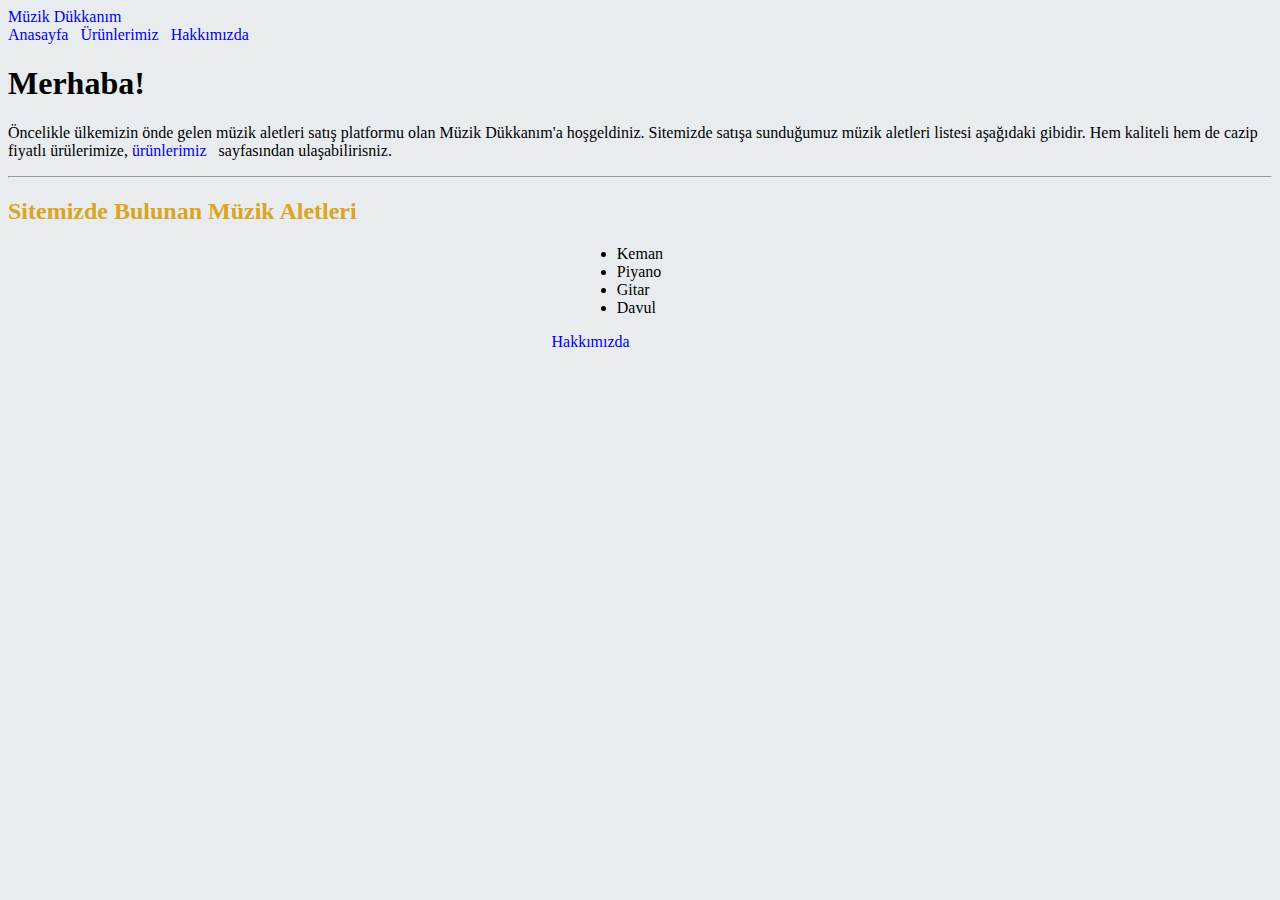
<file: index.html>
<!doctype html>
<html lang="en">

<head>
    <!-- Required meta tags -->
    <meta charset="utf-8">
    <meta name="viewport" content="width=device-width, initial-scale=1, shrink-to-fit=no">

    <!-- Bootstrap CSS -->
    <link rel="stylesheet" href="https://cdn.jsdelivr.net/npm/bootstrap@4.6.0/dist/css/bootstrap.min.css"
        integrity="sha384-B0vP5xmATw1+K9KRQjQERJvTumQW0nPEzvF6L/Z6nronJ3oUOFUFpCjEUQouq2+l" crossorigin="anonymous">
    <link rel="stylesheet" href="style.css">

    <title>Müzik Dükkanım-2</title>
</head>

<body>
    <header>
        <nav class="row p-3 bg-secondary ">
            <div class="col-sm-2 text-center">
                <a class="text-danger" href="index.html">Müzik Dükkanım</a>
            </div>
            <div class="col-sm-10">
                <a class="pr-2 text-white" href="index.html">Anasayfa</a>
                <a class="pr-2 text-white" href="urunlerimiz.html">Ürünlerimiz</a>
                <a class="pr-2 text-white" href="hakkimizda.html">Hakkımızda</a>
            </div>
        </nav>
    </header>
    <main class="container">

        <div class="jumbotron">
            <h1 class="display-4 text-danger text-center">Merhaba!</h1>
            <p class="lead">Öncelikle ülkemizin önde gelen müzik aletleri satış platformu olan Müzik Dükkanım'a hoşgeldiniz. Sitemizde satışa sunduğumuz müzik aletleri listesi aşağıdaki gibidir. Hem kaliteli hem de cazip fiyatlı ürülerimize, <a href="urunlerimiz.html">ürünlerimiz</a> sayfasından ulaşabilirisniz.</p>
            <hr class="my-4">
            <h2 class="text-center">Sitemizde Bulunan Müzik Aletleri</h2>
            <div class="list">
             <ul>
                <li>Keman</li>
                <li>Piyano</li>
                <li>Gitar</li>
                <li>Davul</li>
             </ul>
            </div>
            <a class="btn btn-primary btn-lg" href="hakkimizda.html" role="button">Hakkımızda</a>
        </div>

    </main>

    <!-- Optional JavaScript; choose one of the two! -->

    <!-- Option 1: jQuery and Bootstrap Bundle (includes Popper) -->
    <script src="https://code.jquery.com/jquery-3.5.1.slim.min.js"
        integrity="sha384-DfXdz2htPH0lsSSs5nCTpuj/zy4C+OGpamoFVy38MVBnE+IbbVYUew+OrCXaRkfj"
        crossorigin="anonymous"></script>
    <script src="https://cdn.jsdelivr.net/npm/bootstrap@4.6.0/dist/js/bootstrap.bundle.min.js"
        integrity="sha384-Piv4xVNRyMGpqkS2by6br4gNJ7DXjqk09RmUpJ8jgGtD7zP9yug3goQfGII0yAns"
        crossorigin="anonymous"></script>

    <!-- Option 2: Separate Popper and Bootstrap JS -->
    <!--
    <script src="https://code.jquery.com/jquery-3.5.1.slim.min.js" integrity="sha384-DfXdz2htPH0lsSSs5nCTpuj/zy4C+OGpamoFVy38MVBnE+IbbVYUew+OrCXaRkfj" crossorigin="anonymous"></script>
    <script src="https://cdn.jsdelivr.net/npm/popper.js@1.16.1/dist/umd/popper.min.js" integrity="sha384-9/reFTGAW83EW2RDu2S0VKaIzap3H66lZH81PoYlFhbGU+6BZp6G7niu735Sk7lN" crossorigin="anonymous"></script>
    <script src="https://cdn.jsdelivr.net/npm/bootstrap@4.6.0/dist/js/bootstrap.min.js" integrity="sha384-+YQ4JLhjyBLPDQt//I+STsc9iw4uQqACwlvpslubQzn4u2UU2UFM80nGisd026JF" crossorigin="anonymous"></script>
    -->
</body>

</html>
</file>
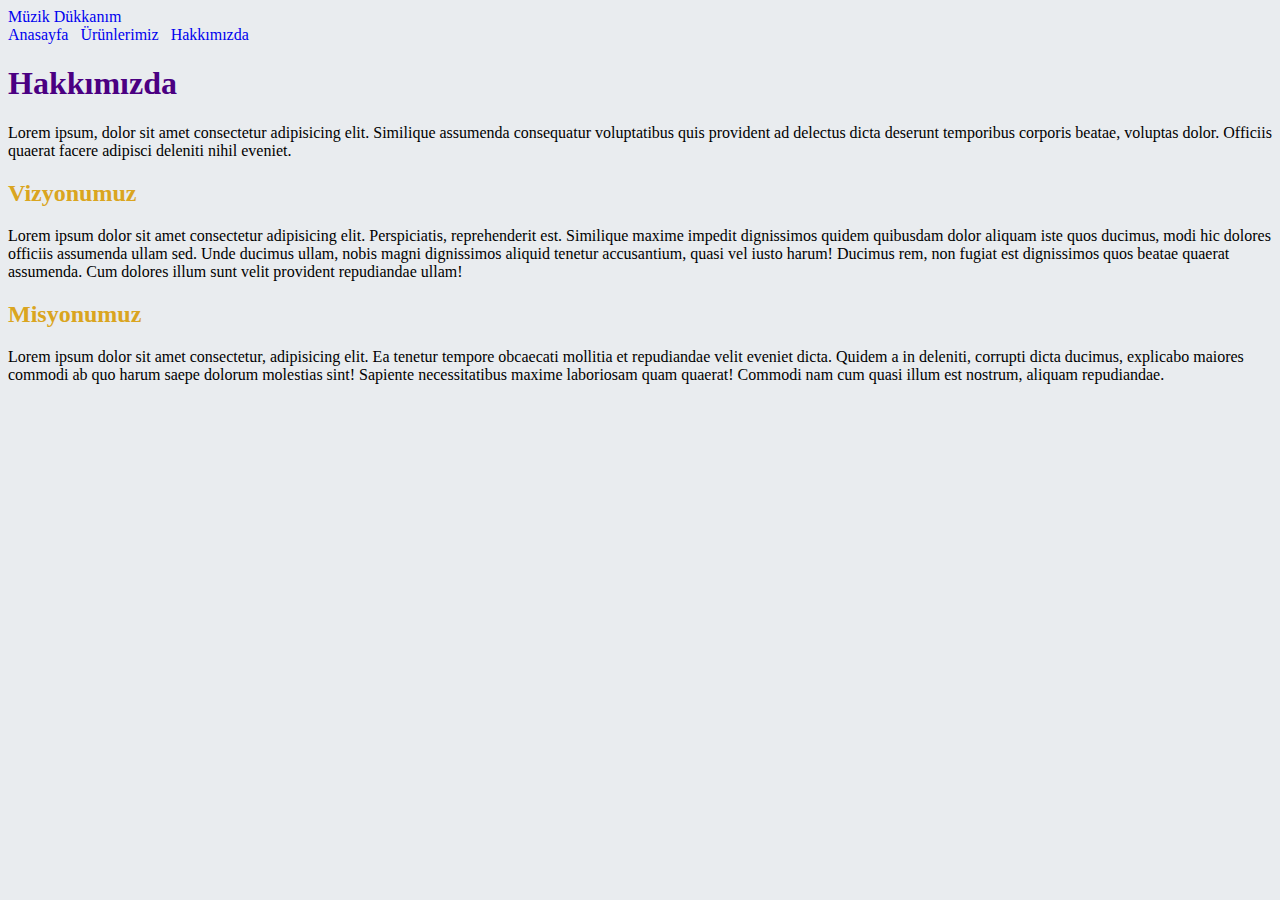
<file: hakkimizda.html>
<!doctype html>
<html lang="en">
  <head>
    <!-- Required meta tags -->
    <meta charset="utf-8">
    <meta name="viewport" content="width=device-width, initial-scale=1">

    <!-- Bootstrap CSS -->
    <link href="https://cdn.jsdelivr.net/npm/bootstrap@5.1.2/dist/css/bootstrap.min.css" rel="stylesheet" integrity="sha384-uWxY/CJNBR+1zjPWmfnSnVxwRheevXITnMqoEIeG1LJrdI0GlVs/9cVSyPYXdcSF" crossorigin="anonymous">
    <link rel="stylesheet" href="style.css">

    <title>Hakkımızda</title>
  </head>
  <body>
    <header>
      <nav class="row p-3 bg-secondary ">
          <div class="col-sm-2 text-center">
              <a class="text-danger" href="index.html">Müzik Dükkanım</a>
          </div>
          <div class="col-sm-10">
              <a class="pr-2 text-white" href="index.html">Anasayfa</a>
              <a class="pr-2 text-white" href="urunlerimiz.html">Ürünlerimiz</a>
              <a class="pr-2 text-white" href="hakkimizda.html">Hakkımızda</a>
          </div>
      </nav>
  </header>
    <main>
      <div class="card text-dark bg-light m-3" style="max-width: 100%;">
        <h1 class="card-header text-center display-4 hakkimizda">Hakkımızda</h1>
        <p class="m-3">Lorem ipsum, dolor sit amet consectetur adipisicing elit. Similique assumenda consequatur voluptatibus quis provident ad delectus dicta deserunt temporibus corporis beatae, voluptas dolor. Officiis quaerat facere adipisci deleniti nihil eveniet.</p>
        <div class="card-body">
          <h2 class="text-start">Vizyonumuz</h2>
          <p class="card-text">Lorem ipsum dolor sit amet consectetur adipisicing elit. Perspiciatis, reprehenderit est. Similique maxime impedit dignissimos quidem quibusdam dolor aliquam iste quos ducimus, modi hic dolores officiis assumenda ullam sed. Unde ducimus ullam, nobis magni dignissimos aliquid tenetur accusantium, quasi vel iusto harum! Ducimus rem, non fugiat est dignissimos quos beatae quaerat assumenda. Cum dolores illum sunt velit provident repudiandae ullam!</p>
          <h2 class="text-start">Misyonumuz</h2>
    <p class="card-text">Lorem ipsum dolor sit amet consectetur, adipisicing elit. Ea tenetur tempore obcaecati mollitia et repudiandae velit eveniet dicta. Quidem a in deleniti, corrupti dicta ducimus, explicabo maiores commodi ab quo harum saepe dolorum molestias sint! Sapiente necessitatibus maxime laboriosam quam quaerat! Commodi nam cum quasi illum est nostrum, aliquam repudiandae.</p>
        </div>
    </main>

    <!-- Optional JavaScript; choose one of the two! -->

    <!-- Option 1: Bootstrap Bundle with Popper -->
    <script src="https://cdn.jsdelivr.net/npm/bootstrap@5.1.2/dist/js/bootstrap.bundle.min.js" integrity="sha384-kQtW33rZJAHjgefvhyyzcGF3C5TFyBQBA13V1RKPf4uH+bwyzQxZ6CmMZHmNBEfJ" crossorigin="anonymous"></script>

    <!-- Option 2: Separate Popper and Bootstrap JS -->
    <!--
    <script src="https://cdn.jsdelivr.net/npm/@popperjs/core@2.10.2/dist/umd/popper.min.js" integrity="sha384-7+zCNj/IqJ95wo16oMtfsKbZ9ccEh31eOz1HGyDuCQ6wgnyJNSYdrPa03rtR1zdB" crossorigin="anonymous"></script>
    <script src="https://cdn.jsdelivr.net/npm/bootstrap@5.1.2/dist/js/bootstrap.min.js" integrity="sha384-PsUw7Xwds7x08Ew3exXhqzbhuEYmA2xnwc8BuD6SEr+UmEHlX8/MCltYEodzWA4u" crossorigin="anonymous"></script>
    -->
  </body>
</html>
</file>
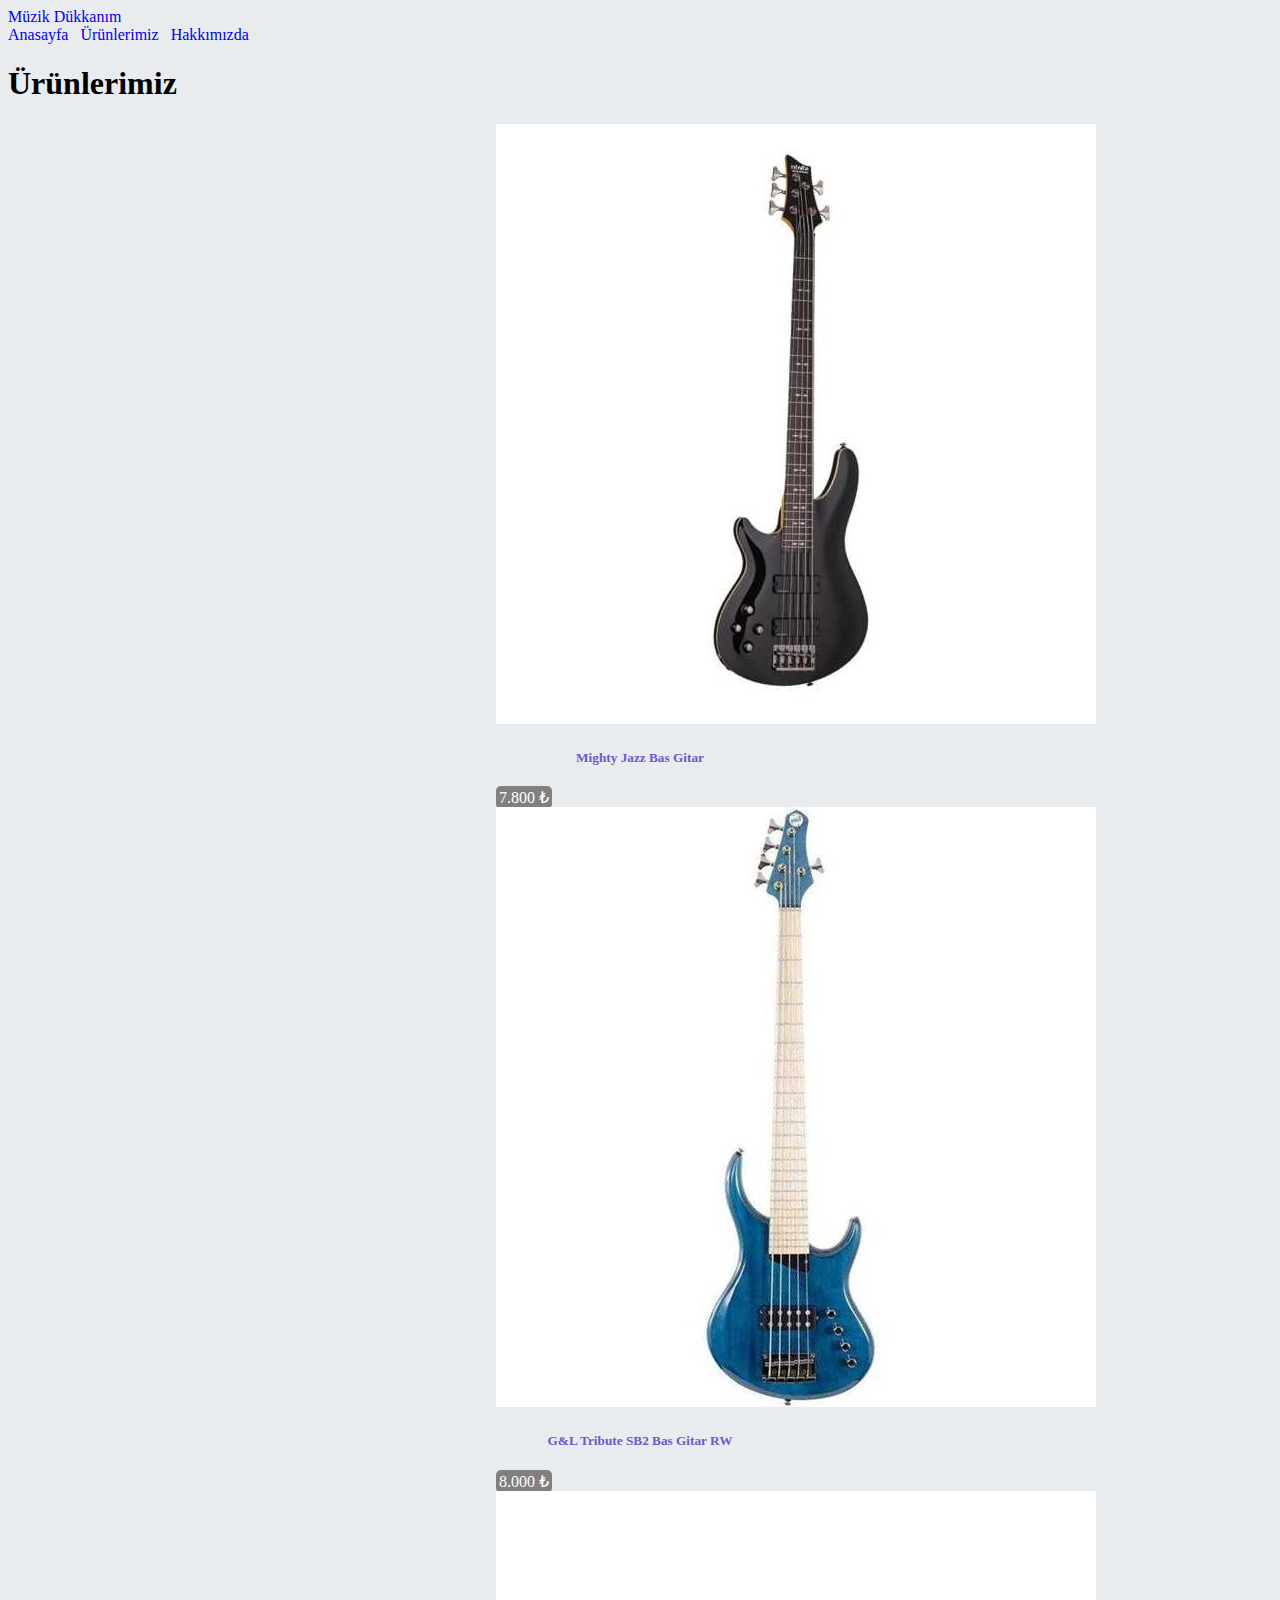
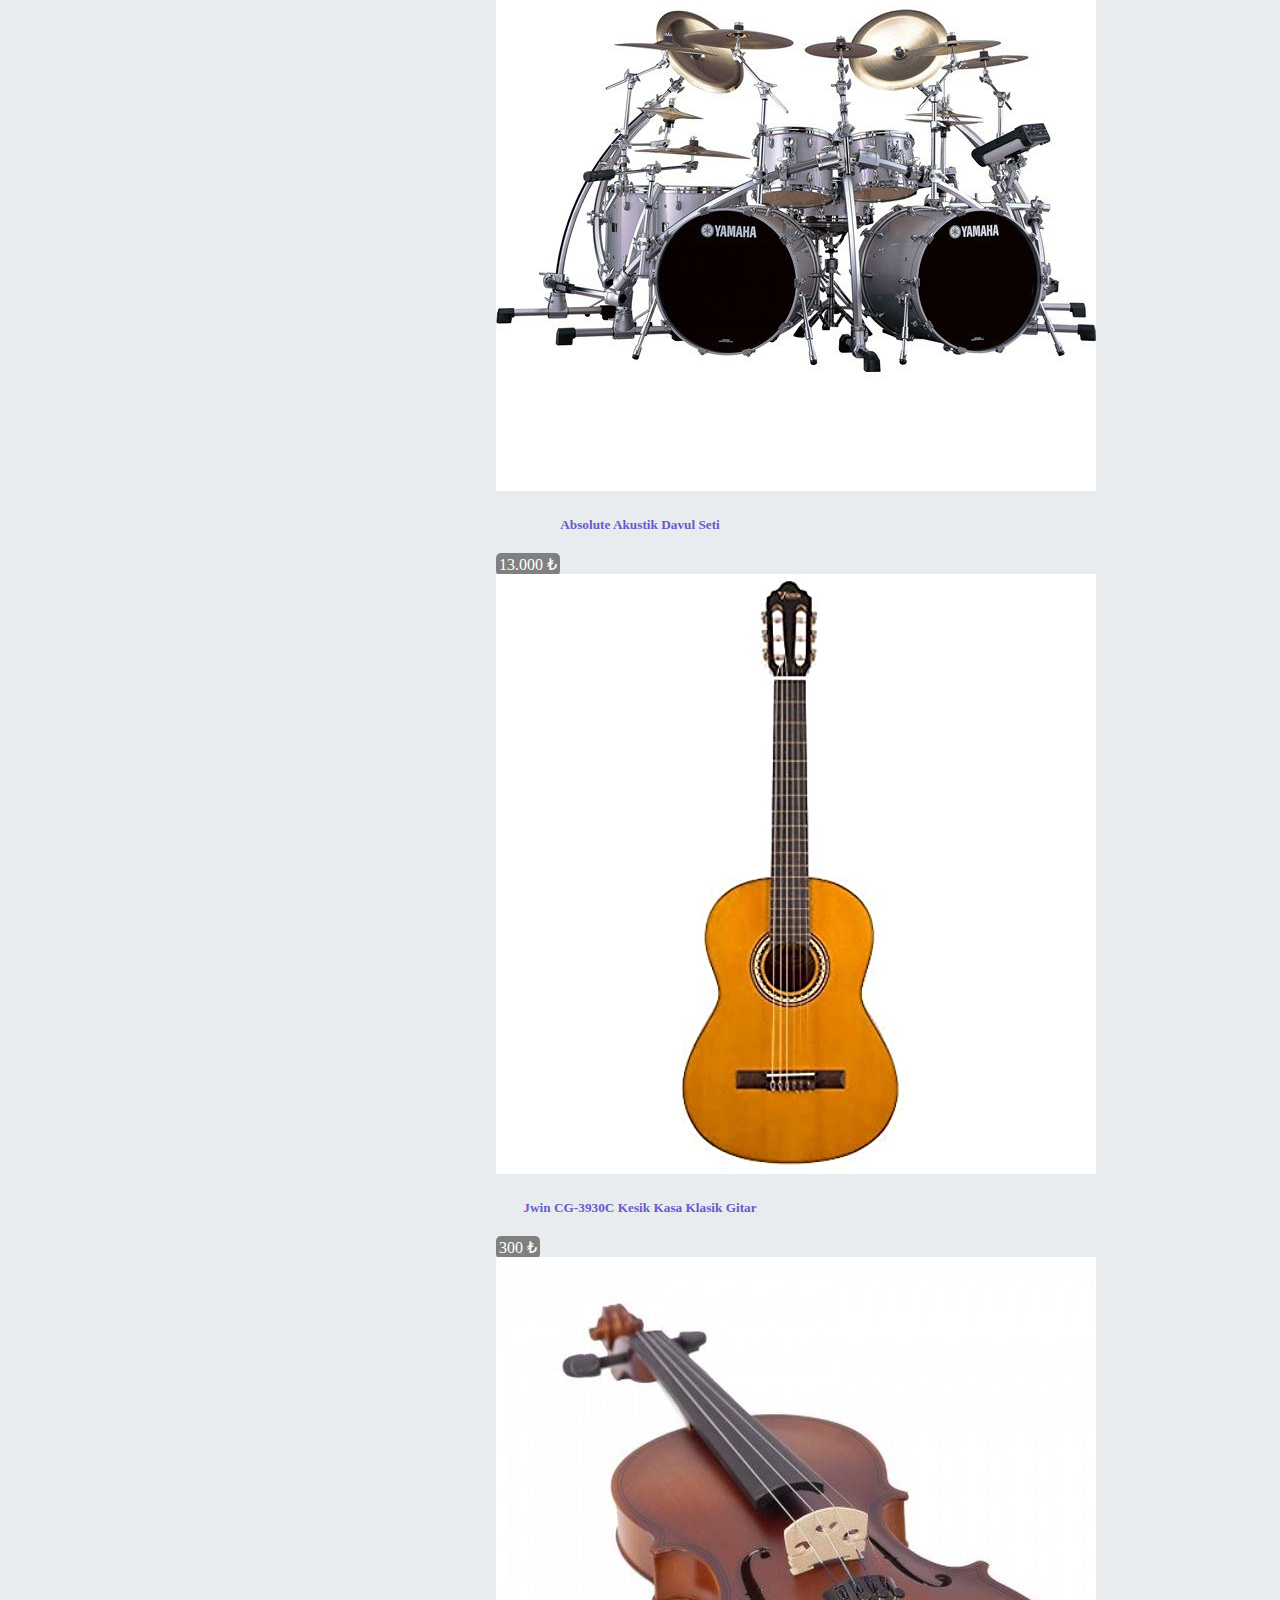
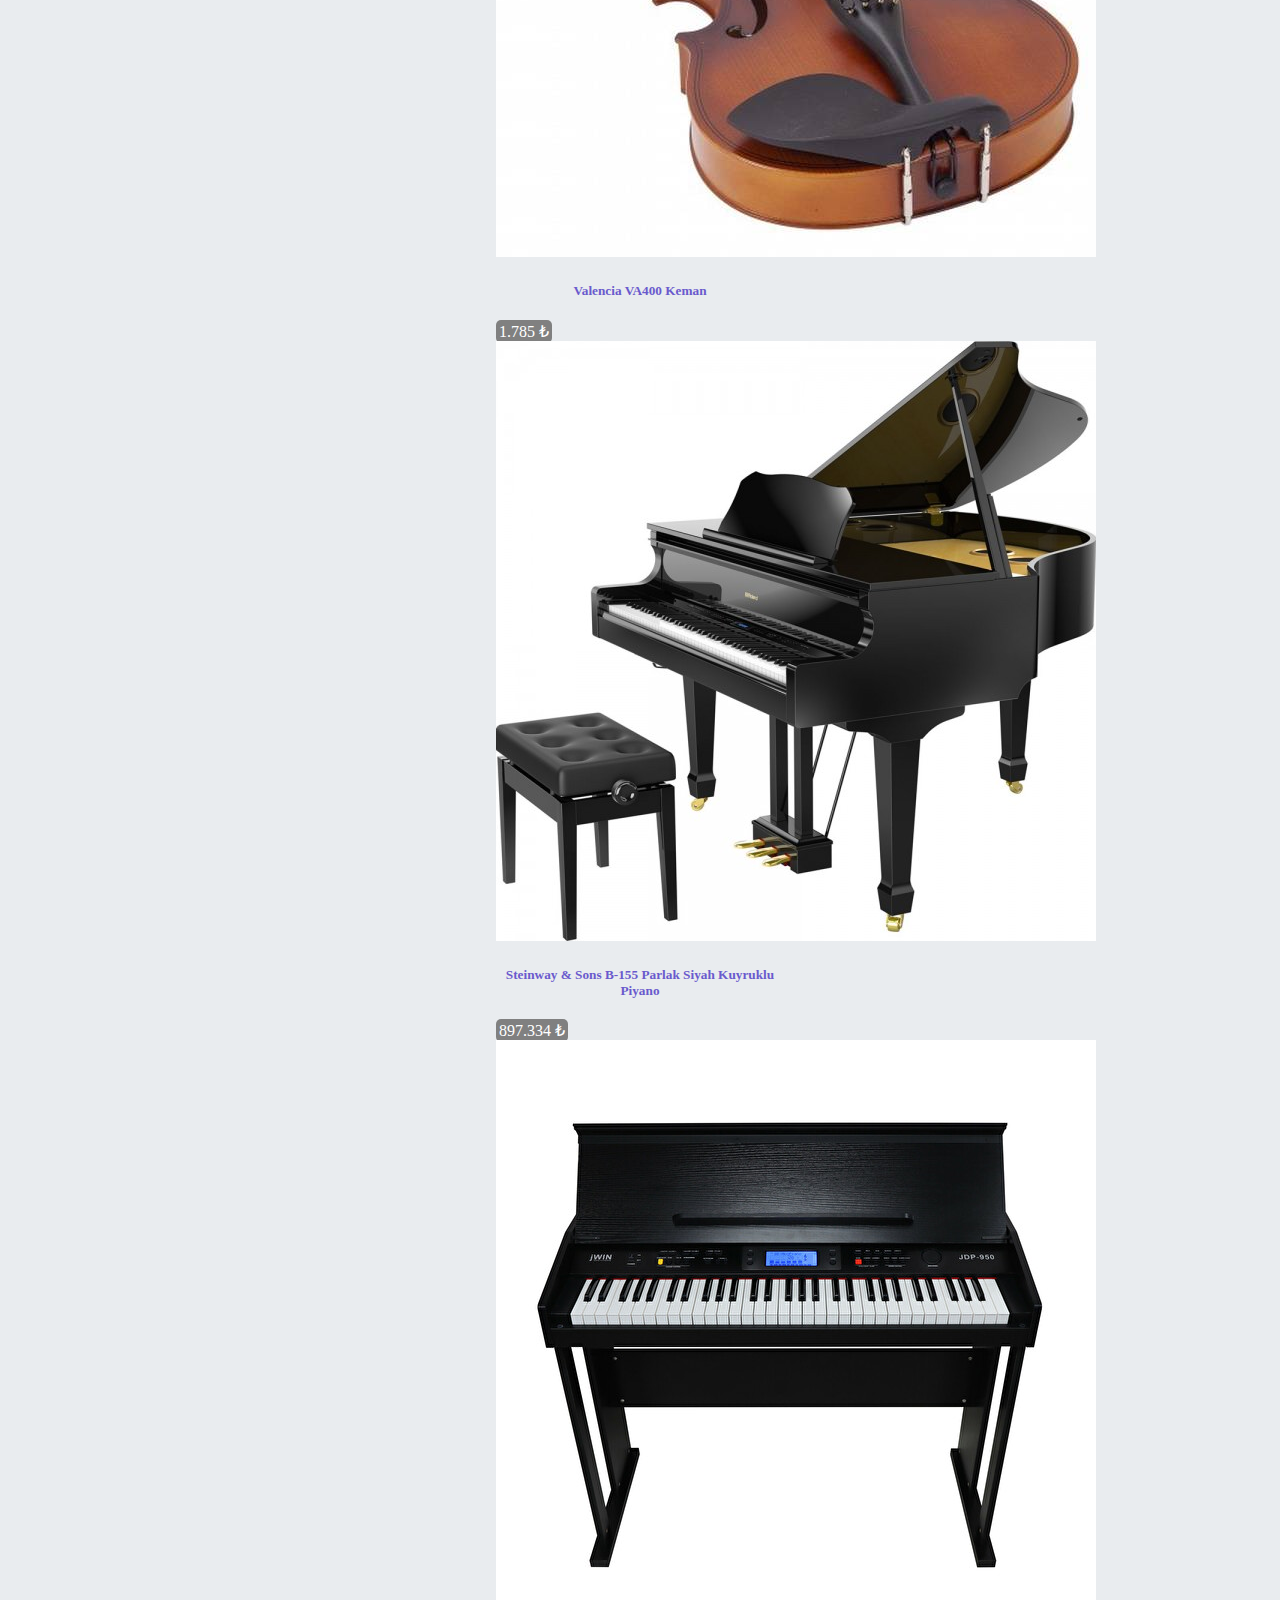
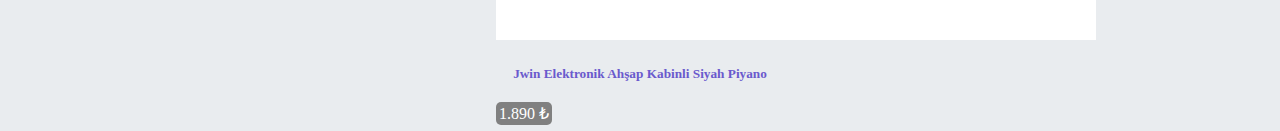
<file: urunlerimiz.html>
<!doctype html>
<html lang="en">

<head>
    <!-- Required meta tags -->
    <meta charset="utf-8">
    <meta name="viewport" content="width=device-width, initial-scale=1">

    <!-- Bootstrap CSS -->
    <link href="https://cdn.jsdelivr.net/npm/bootstrap@5.1.2/dist/css/bootstrap.min.css" rel="stylesheet"
        integrity="sha384-uWxY/CJNBR+1zjPWmfnSnVxwRheevXITnMqoEIeG1LJrdI0GlVs/9cVSyPYXdcSF" crossorigin="anonymous">
    <link rel="stylesheet" href="style.css">

    <title>Ürünlerimiz</title>
</head>

<body>
    <header>
        <nav class="row p-3 bg-secondary ">
            <div class="col-sm-2 text-center">
                <a class="text-danger" href="index.html">Müzik Dükkanım</a>
            </div>
            <div class="col-sm-10">
                <a class="pr-2 text-white" href="index.html">Anasayfa</a>
                <a class="pr-2 text-white" href="urunlerimiz.html">Ürünlerimiz</a>
                <a class="pr-2 text-white" href="hakkimizda.html">Hakkımızda</a>
            </div>
        </nav>
    </header>
    <main class="container">
        <h1 class="display-4 text-center mt-4">Ürünlerimiz</h1>
        <div class="row mt-4 justify-content-md-center">
            <div class="card col-sm-4" style="width: 18rem;">
                <img src="img/bassgitar1.jpg" class="card-img-top" alt="Bas Gitar">
                <div class="card-body">
                    <h5 class="card-title mt-4 ">Mighty Jazz Bas Gitar </h5>
                    <span class="fiat">7.800 ₺</span>


                </div>
            </div>
            <div class="card col-sm-4" style="width: 18rem;">
                <img src="img/bassgitar2.jpg" class="card-img-top" alt="Bas Gitar2">
                <div class="card-body">
                    <h5 class="card-title text-center">G&L Tribute SB2 Bas Gitar RW</h5>
                    <span class="fiat ">8.000 ₺</span>


                </div>


            </div>
            <div class="card col-sm-4" style="width: 18rem;">
                <img src="img/battery.jpg" class="card-img-top" alt="Battery">
                <div class="card-body">
                    <h5 class="card-title">Absolute Akustik Davul Seti</h5>
                    <span class="fiat">13.000 ₺</span>


                </div>
            </div>

        </div>
        <div class="row mt-4 justify-content-md-center">
            <div class="card col-sm-4" style="width: 18rem;">
                <img src="img/gitar1.jpg" class="card-img-top" alt="Gitar">
                <div class="card-body">
                    <h5 class="card-title text-center mt-4">Jwin CG-3930C Kesik Kasa Klasik Gitar </h5>
                    <span class="fiat">300 ₺</span>


                </div>
            </div>
            <div class="card col-sm-4" style="width: 18rem;">
                <img src="img/keman1.jpg" class="card-img-top" alt="Keman">
                <div class="card-body">
                    <h5 class="card-title text-center mt-5">Valencia VA400 Keman</h5>
                    <span class="fiat ">1.785 ₺</span>


                </div>


            </div>
            <div class="card col-sm-4" style="width: 18rem;">
                <img src="img/piano1.jpg" class="card-img-top" alt="piano">
                <div class="card-body">
                    <h5 class="card-title">Steinway & Sons B-155 Parlak Siyah Kuyruklu Piyano</h5>
                    <span class="fiat">897.334 ₺</span>


                </div>
            </div>

        </div>
        <div class="row mt-4 justify-content-md-center">
            <div class="card col-sm-4" style="width: 18rem;">
                <img src="img/piano2.jpg" class="card-img-top" alt="piano2">
                <div class="card-body">
                    <h5 class="card-title text-center mt-4">Jwin Elektronik Ahşap Kabinli Siyah Piyano </h5>
                    <span class="fiat">1.890 ₺</span>


                </div>
            </div>
    

        </div>

    </main>

    <!-- Optional JavaScript; choose one of the two! -->

    <!-- Option 1: Bootstrap Bundle with Popper -->
    <script src="https://cdn.jsdelivr.net/npm/bootstrap@5.1.2/dist/js/bootstrap.bundle.min.js"
        integrity="sha384-kQtW33rZJAHjgefvhyyzcGF3C5TFyBQBA13V1RKPf4uH+bwyzQxZ6CmMZHmNBEfJ"
        crossorigin="anonymous"></script>

    <!-- Option 2: Separate Popper and Bootstrap JS -->
    <!--
    <script src="https://cdn.jsdelivr.net/npm/@popperjs/core@2.10.2/dist/umd/popper.min.js" integrity="sha384-7+zCNj/IqJ95wo16oMtfsKbZ9ccEh31eOz1HGyDuCQ6wgnyJNSYdrPa03rtR1zdB" crossorigin="anonymous"></script>
    <script src="https://cdn.jsdelivr.net/npm/bootstrap@5.1.2/dist/js/bootstrap.min.js" integrity="sha384-PsUw7Xwds7x08Ew3exXhqzbhuEYmA2xnwc8BuD6SEr+UmEHlX8/MCltYEodzWA4u" crossorigin="anonymous"></script>
    -->
</body>

</html>
</file>
<file: style.css>
body{
    background-color: #E9ECEF;
}

.hakkimizda{
    color: indigo;
}

body h2{
    color: goldenrod;
}

.list{
margin-left: 45%;
}

.btn{
    margin-left: 43%;
}

 a{ 
    text-decoration: none;
    padding-right: 8px;
}
a:hover{
    text-decoration: none;
}

.card{
    margin:auto;
    border-radius: 10px;
}
.card-title{
    text-align: center;
    color: slateblue;
   
}

.fiat{
    background-color:gray;
    border-radius: 5px;
    padding: 3px;
    color: white;

}
</file>
